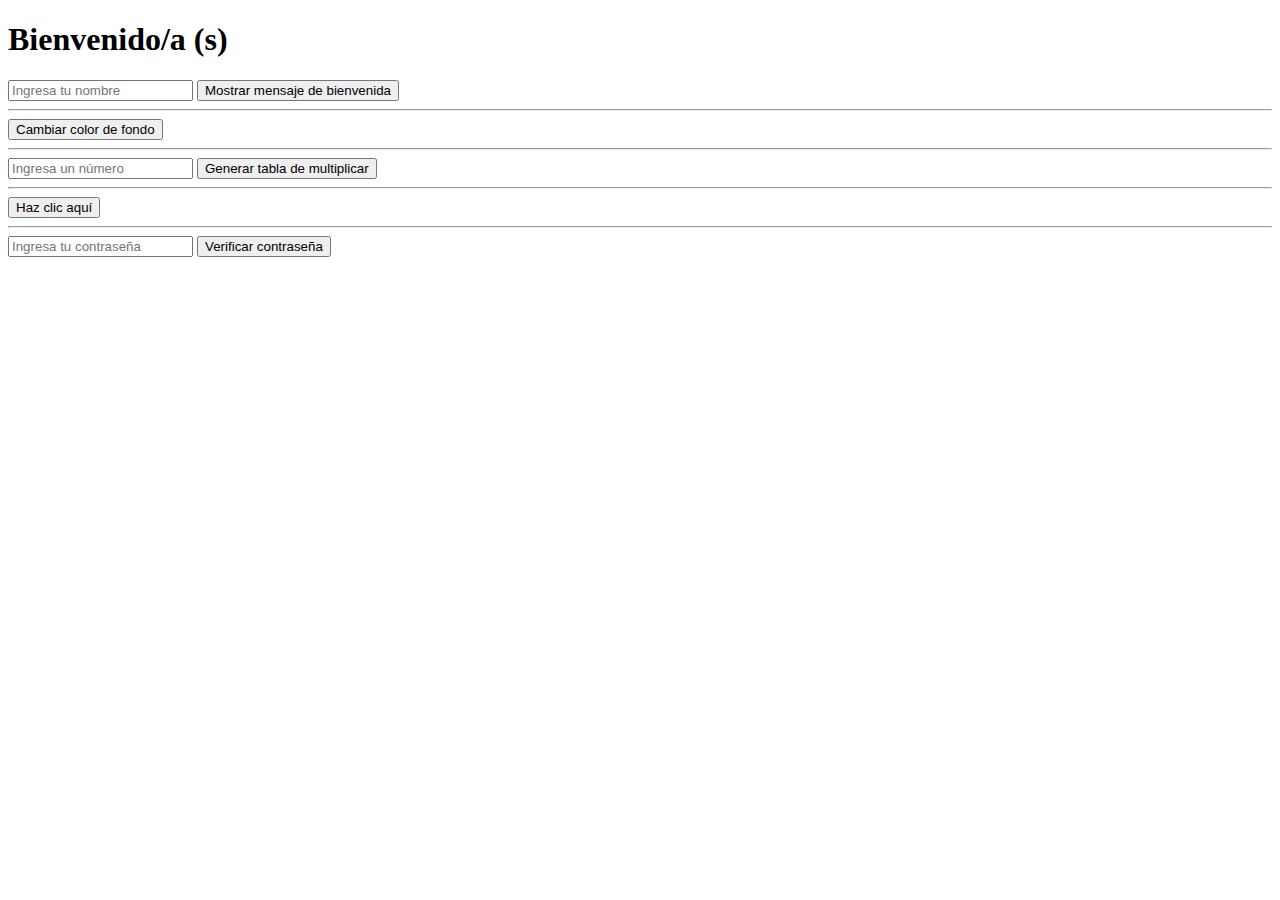
<file: pagina1.html>
<!DOCTYPE html>
<html>
<head>
  <title>Test de Contrasena</title>
  <style>
    body {
      background-color: #ffffff;
    }
  </style>
</head>
<body>
  <h1>Bienvenido/a (s)</h1>
  <input type="text" id="nombre" placeholder="Ingresa tu nombre">
  <button onclick="mostrarMensaje()">Mostrar mensaje de bienvenida</button>

  <hr>

  <button onclick="cambiarColorFondo()">Cambiar color de fondo</button>

  <hr>

  <input type="number" id="numero" placeholder="Ingresa un número">
  <button onclick="generarTabla()">Generar tabla de multiplicar</button>
  <div id="tabla"></div>

  <hr>

  <button onclick="incrementarContador()">Haz clic aquí</button>
  <div id="contador"></div>

  <hr>

  <input type="password" id="contrasena" placeholder="Ingresa tu contraseña">
  <button onclick="verificarContrasena()">Verificar contraseña</button>
  <div id="mensaje"></div>

  <script>
    function mostrarMensaje() {
      var nombre = document.getElementById("nombre").value;
      alert("Bienvenido/a, " + nombre + "!");
    }

    function cambiarColorFondo() {
      var colors = ["#ff0000", "#00ff00", "#0000ff", "#ffff00", "#00ffff"];
      var color = colors[Math.floor(Math.random() * colors.length)];
      document.body.style.backgroundColor = color;
    }

    function generarTabla() {
      var numero = document.getElementById("numero").value;
      var tablaHTML = "<h3>Tabla de multiplicar del " + numero + "</h3>";
      tablaHTML += "<table>";
      for (var i = 1; i <= 10; i++) {
        tablaHTML += "<tr><td>" + numero + " x " + i + "</td><td>=</td><td>" + (numero * i) + "</td></tr>";
      }
      tablaHTML += "</table>";
      document.getElementById("tabla").innerHTML = tablaHTML;
    }

    var contador = 0;
    function incrementarContador() {
      contador++;
      document.getElementById("contador").innerHTML = "Número de clics: " + contador;
    }

    function verificarContrasena() {
      var contrasena = document.getElementById("contrasena").value;
      if (contrasena === "test") {
        document.getElementById("mensaje").innerHTML = "Contraseña correcta. Acceso concedido.";
      } else {
        document.getElementById("mensaje").innerHTML = "Contraseña incorrecta. Acceso denegado.";
      }
    }
  </script>
</body>
</html>
</file>
